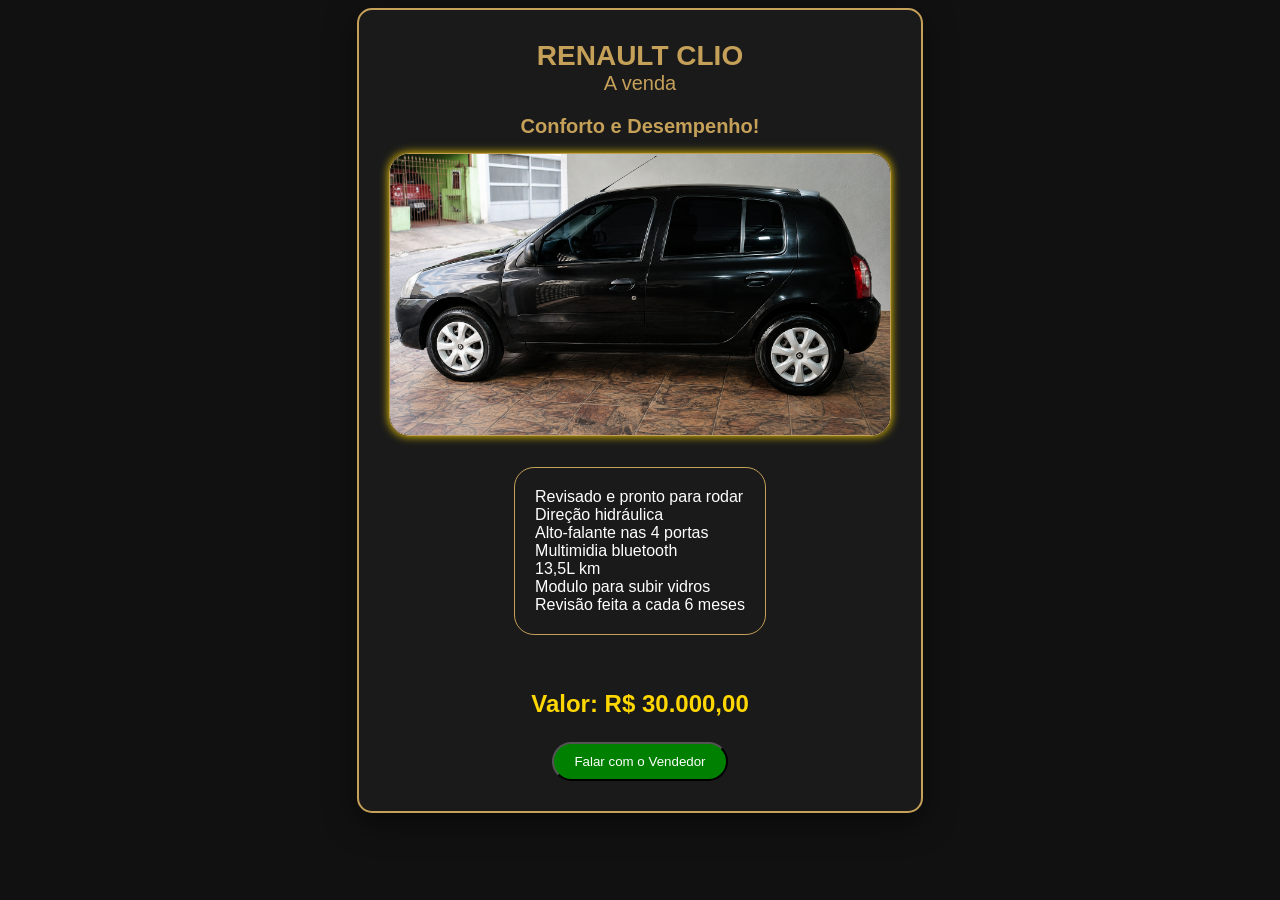
<file: Projeto-Clio/estudo.html>
<!DOCTYPE html>
<html lang='pt-br'>
<head>
    <meta charset='utf-8'>
    <meta name='viewport' content='width=device-width, initial-scale=1'>
    <title>Projeto</title>
    <link rel='stylesheet' href='estudo.css'>
</head>

<body>
    <div class="card">
        <div class="header">
            <h1 class="titulo">Renault Clio</h1>
            <h2 class="subtitulo">A venda</h2>
            <h3 class="destaque">Conforto e Desempenho!</h3>
        </div>

        <img src="../Projeto-Clio/assets/ClioVenda3.png" alt="Renault Clio preto" class="imagem">

        <ul>
            <li>Revisado e pronto para rodar</li>
            <li>Direção hidráulica</li>
            <li>Alto-falante nas 4 portas</li>
            <li>Multimidia bluetooth</li>
            <li>13,5L km</li>
            <li>Modulo para subir vidros</li>
            <li>Revisão feita a cada 6 meses</li>
        </ul>

        <div class="bloco-preco">
            <p class="valor">Valor: R$ 30.000,00</p>
            <button class="button">Falar com o Vendedor</button>
        </div>
    </div>
</body>


<script src="./script.js"></script>
</file>
<file: Projeto-Clio/estudo.css>
body {
    background-color: #111111;
    color: #ffffff;
    display: flex;
    flex-direction: column;
    align-items: center;
    gap: 20px;
    font-family: Arial, sans-serif;
}


.card { 
    background-color: #1a1a1a;
    border: 2px solid #C5A059;
    border-radius: 15px;
    padding: 30px;
    max-width: 600px;
    box-shadow: 0px 10px 30px rgba(0, 0, 0, 0.5);

    display: flex;
    flex-direction: column;
    align-items: center;
    gap: 15px;
}

.header {
    text-align: center;
}

.titulo {
    color: #C5A059;
    font-size: 28px;
    text-transform: uppercase;
    margin: 0;
}

.subtitulo {
    font-size: 20px;
    font-weight: normal;
    color: #C5A059;
    margin: 0;
}

.destaque {
    font-size: 20px;
    font-weight: bold;
    color: #C5A059;
    margin: 20px 0 0px 0;
}


img {
    border: 1px solid #C5A059;
    width: 500px;
    height: auto;
    border-radius: 20px;
    box-shadow: 0 0 10px rgba(255, 215, 0, 1.0);
}

ul {
    border: 1px solid #C5A059;
    padding: 20px 20px;
    border-radius: 20px;
    list-style-type: none;
}

.bloco-preco {
    text-align: center;
}

.valor {
    font-size: 24px;
    font-weight: bold;
    color: #ffd700;
}

.button {
    background-color: green;
    color: #ffffff;
    border-radius: 20px;
    padding: 10px 20px;
    cursor: pointer;
    transition: background-color 0.3s ease;
}

.button:hover {
    background-color: #128c7e;
}
</file>
